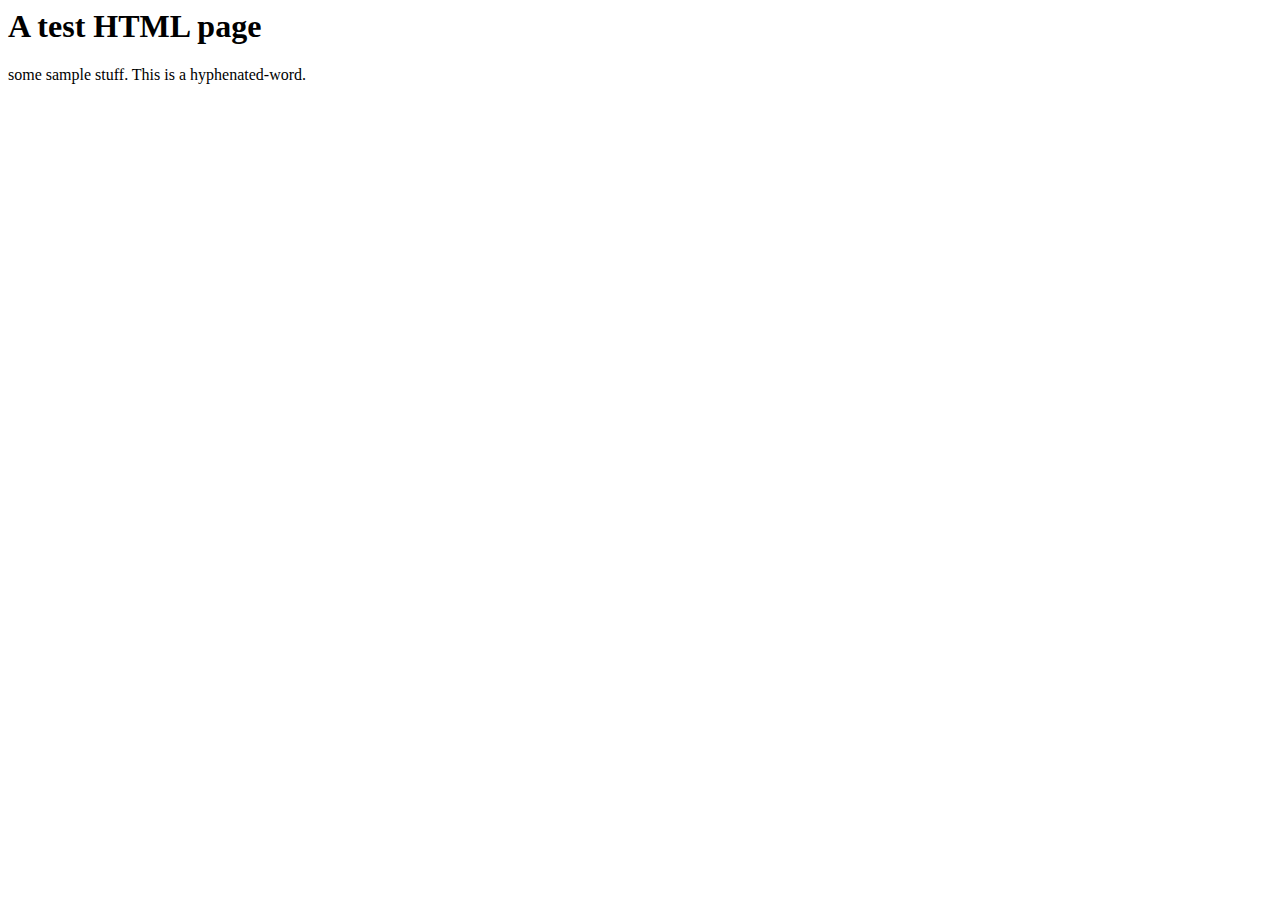
<file: test1.html>
<HTML>
<HEAD>
<TITLE>This text should be invisible</TITLE>
</HEAD>
<BODY BGCOLOR = #FFFFFF>
<SCRIPT>This text should be invisible</SCRIPT>
<STYLE>This text should be invisible</STYLE>
<STYLE>This text should be invisible</STYLE>
<H1>A test HTML page</H1>
some sample stuff.
This is a hyphenated-word.
</BODY>
</HTML>
</file>
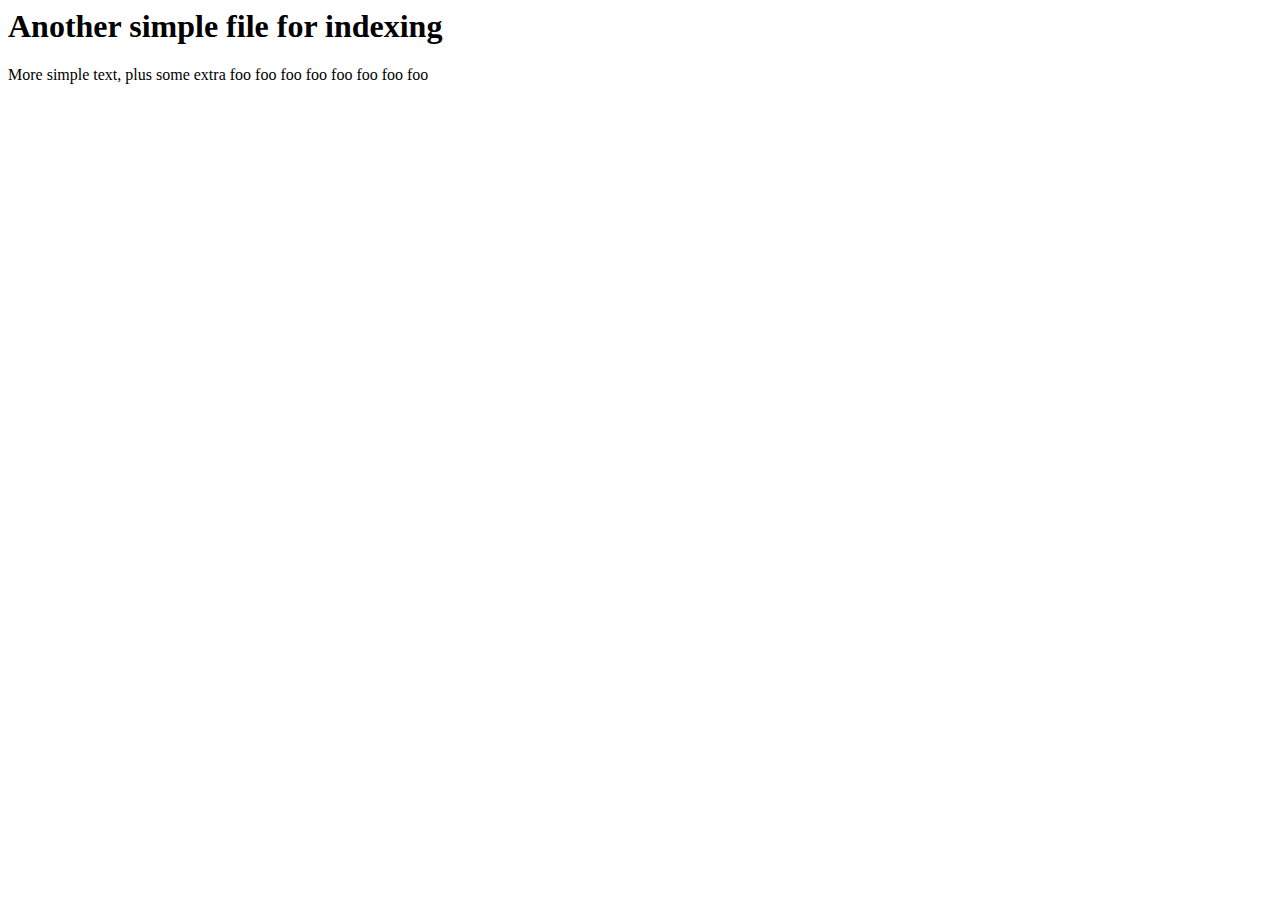
<file: test5.html>
<!DOCTYPE HTML PUBLIC "-//W3C//DTD HTML 4.01 Transitional//EN">
<html>
 <head>
  <title>Another simple file for indexing</title>
 </head>

 <body>
  <h1>Another simple file for indexing</h1>

  <p>More simple text, plus some extra foo foo foo foo foo foo foo foo</p>

 </body>
</html>
</file>
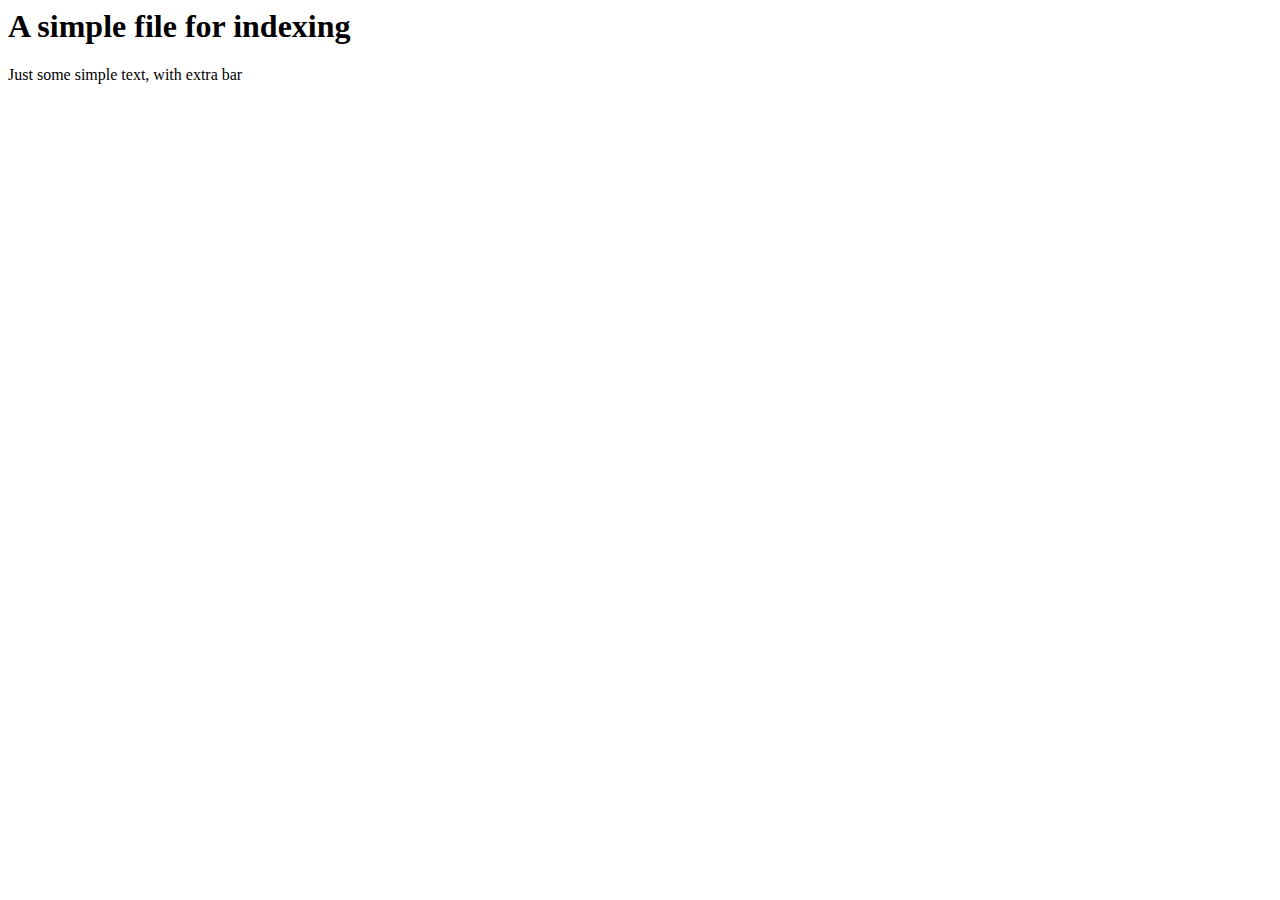
<file: test6.html>
<!DOCTYPE HTML PUBLIC "-//W3C//DTD HTML 4.01 Transitional//EN">
<html>
 <head>
  <title>A simple file for indexing</title>
 </head>

 <body>
  <h1>A simple file for indexing</h1>

  <p>Just some simple text, with extra bar</p>

 </body>
</html>
</file>
